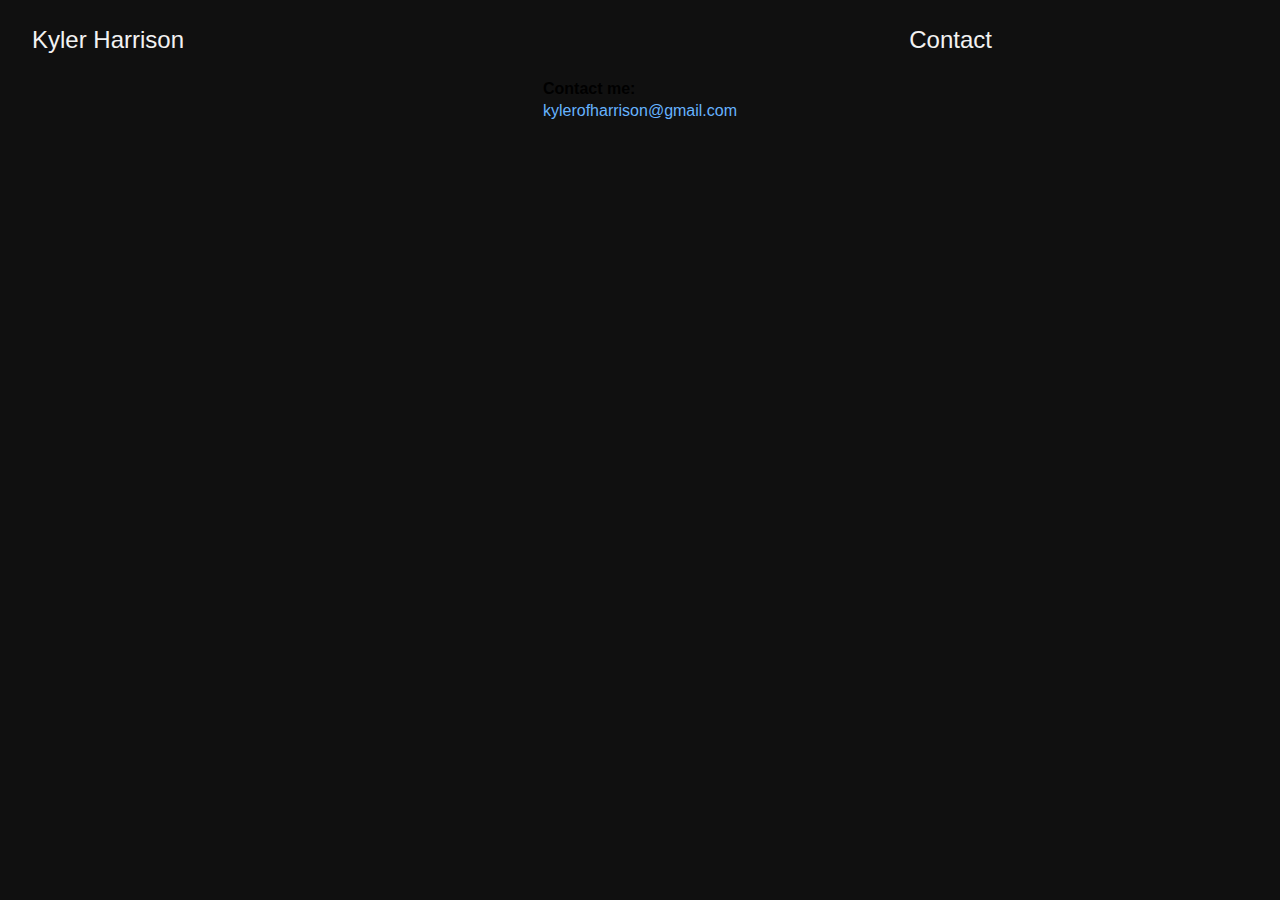
<file: contact.html>
<!DOCTYPE html>
<html style="background-color: #101010;">
	<head>
		<title>Kyler Harrison</title>
		<link href="page.css" rel="stylesheet" type="text/css">
	</head>
	<body>
		<ul class="nav-bar">
			<li class="nav-li nav-li-right"><a class="nav-a" href="index.html">Kyler Harrison</a></li>
			<li class="nav-li nav-li-left"><a class="nav-a" href="contact.html">Contact</a></li>
		</ul>
		<div id="sim-box" class="sim-box">
			<div class="contact-box home-text">
				<div style="font-weight: bold; padding: 0 0 2% 0;">Contact me:</div>
				<div><a style="text-decoration: none; color: #66b3ff;" href="mailto:kylerofharrison@gmail.com" target="_blank">kylerofharrison@gmail.com</a></div>
			</div>
		</div>
	</body>
</html>
</file>
<file: page.css>
:root {
	--white-color: #f2f2f2;
	--black-color: #101010;
	--grey-color: #8c8c8c;
}

html {
	height: 100%;
	background-color: var(--white-color);
}

body {
	margin: 0;
	display: flex;
	align-items: center;
	font-family: Sans-Serif; 
	flex-direction: column;
}

h1 {
	line-height: 2.2rem;
}

hr {
	width: 60%;
}

.content {
	height: 100%;
	max-width: 40rem;
	overflow: hidden;
	padding: 0.5rem 0.5rem 2rem 0.5rem;
	word-wrap: break-word;
	line-height: 1.5rem;
}

.content-head {
	display: flex;
	align-items: center;
	justify-content: center;
	flex-direction: column;
}

.nav-bar {
	background-color: var(--black-color);
	list-style-type: none;
	width: 100%;
	height: 5rem;
  	margin: 0;
	padding: 0;
	overflow: hidden;
}

.nav-li {
	display: flex;
	align-items: center;
	height: 100%;
}

.nav-li-right {
	float: left;
	margin-left: 0;
}

.nav-li-left {
	float: right;
	margin-right: 20%;
}

.nav-a {
	color: var(--white-color);
	text-decoration: none;
	padding-left: 2rem;
	padding-right: 2rem;
	font-size: 1.5rem;
}

.nav-a:hover {
	color: var(--grey-color);
}

.main-text-container {
	font-size: 1.3rem;
	line-height: 2rem;
}

.text-table {
	border-collapse: collapse;
	width: 50%;
	margin: auto;
}

th, td {
	border: 1px solid var(--black-color);
	padding: 8px;
	text-align: center;
}

.title-container {
	display: flex;
	align-items: center;
	justify-content: center;
	flex-direction: column;
	text-align: center;
}

.img-container {
	display: flex;
	align-items: center;
	justify-content: center;
	flex-direction: column;
	text-align: center;
	width: 100%;
}

/* figure names */
.img-container div {
	color: var(--grey-color);
}

.img-container img {
	max-width: 95%;
}

.header-text {
	color: var(--grey-color);
	font-size: 1.3rem;
}

.eqn-box {
	overflow: auto;
}

@media (max-width: 1000px) {
	.content {
		max-width: 90%;
	}

	img {
		max-width: 90%;
	}

	h1 {
		font-size: 2rem;
		line-height: 2.2rem;
	}

	h2 {
		font-size: 1.7rem;
		line-height: 1.9rem;
	}

	h3 {
		font-size: 1.5rem;
	}

	.text-table {
		width: 70%;
	}

	.gist {
		overflow: auto;
	 }
	 
	 .gist .blob-wrapper.data {
		overflow: auto;
	 }
}
</file>
